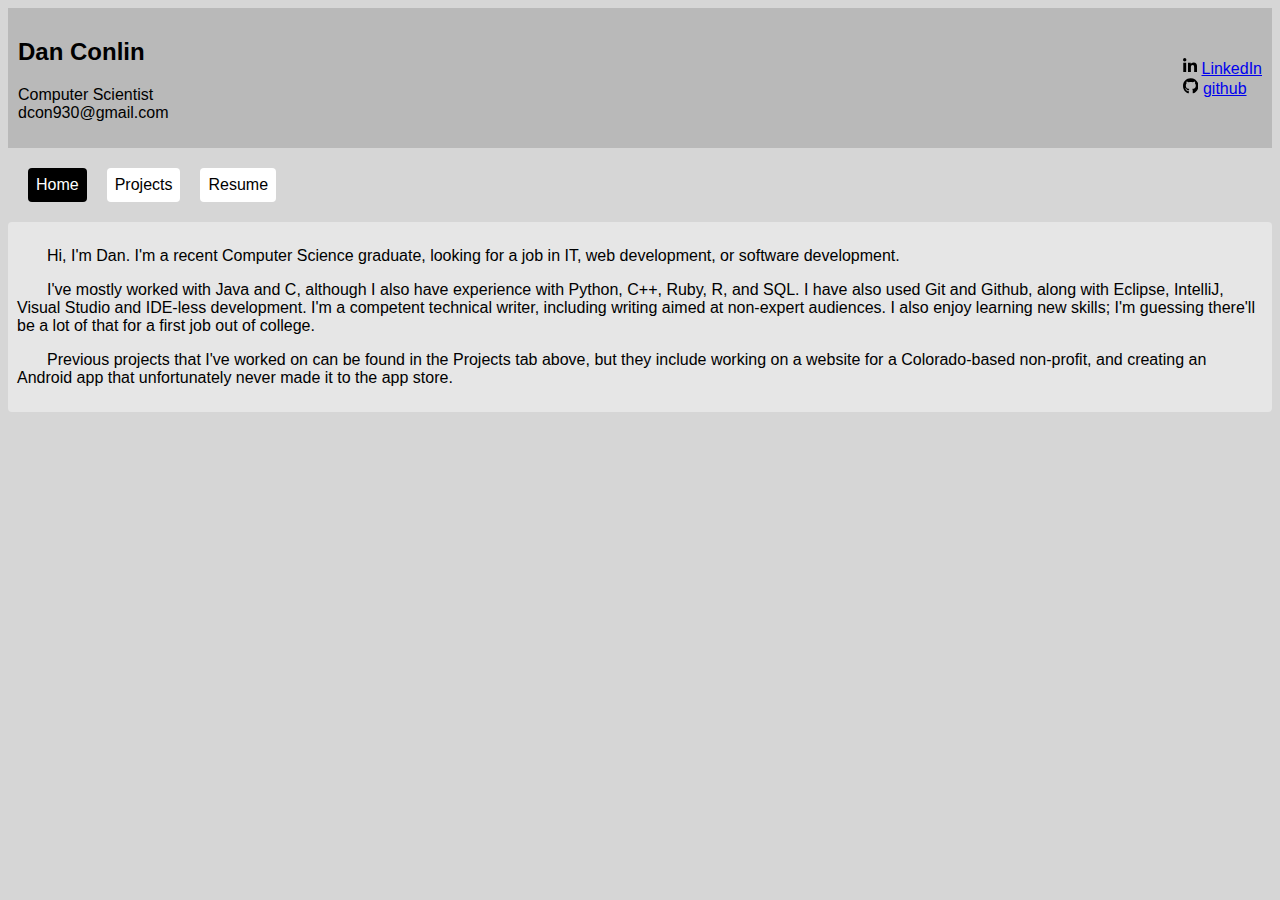
<file: index.html>
<!DOCTYPE html>
<html lang="en" dir="ltr">
  <head>
    <meta charset="utf-8">
    <title>Dan Conlin</title>
    <link rel="stylesheet" href="styles.css">
    <style>
        
    </style>
  </head>
  <body>
    <div class="id-container">
        <div class="name-box"><h2>Dan Conlin</h2>
            <p>Computer Scientist<br>dcon930@gmail.com</p></div>
        <div class="link-box">
            <svg xmlns="http://www.w3.org/2000/svg" aria-hidden="true" role="img" width="0.88em" height="1em" preserveAspectRatio="xMidYMid meet" viewBox="0 0 448 512"><path fill="currentColor" d="M100.28 448H7.4V148.9h92.88zM53.79 108.1C24.09 108.1 0 83.5 0 53.8a53.79 53.79 0 0 1 107.58 0c0 29.7-24.1 54.3-53.79 54.3zM447.9 448h-92.68V302.4c0-34.7-.7-79.2-48.29-79.2c-48.29 0-55.69 37.7-55.69 76.7V448h-92.78V148.9h89.08v40.8h1.3c12.4-23.5 42.69-48.3 87.88-48.3c94 0 111.28 61.9 111.28 142.3V448z"/></svg>
            <a href="www.linkedin.com/in/dan-conlin-793624238">LinkedIn</a> <br>
            <svg xmlns="http://www.w3.org/2000/svg" aria-hidden="true" role="img" width="0.97em" height="1em" preserveAspectRatio="xMidYMid meet" viewBox="0 0 496 512"><path fill="currentColor" d="M165.9 397.4c0 2-2.3 3.6-5.2 3.6c-3.3.3-5.6-1.3-5.6-3.6c0-2 2.3-3.6 5.2-3.6c3-.3 5.6 1.3 5.6 3.6zm-31.1-4.5c-.7 2 1.3 4.3 4.3 4.9c2.6 1 5.6 0 6.2-2s-1.3-4.3-4.3-5.2c-2.6-.7-5.5.3-6.2 2.3zm44.2-1.7c-2.9.7-4.9 2.6-4.6 4.9c.3 2 2.9 3.3 5.9 2.6c2.9-.7 4.9-2.6 4.6-4.6c-.3-1.9-3-3.2-5.9-2.9zM244.8 8C106.1 8 0 113.3 0 252c0 110.9 69.8 205.8 169.5 239.2c12.8 2.3 17.3-5.6 17.3-12.1c0-6.2-.3-40.4-.3-61.4c0 0-70 15-84.7-29.8c0 0-11.4-29.1-27.8-36.6c0 0-22.9-15.7 1.6-15.4c0 0 24.9 2 38.6 25.8c21.9 38.6 58.6 27.5 72.9 20.9c2.3-16 8.8-27.1 16-33.7c-55.9-6.2-112.3-14.3-112.3-110.5c0-27.5 7.6-41.3 23.6-58.9c-2.6-6.5-11.1-33.3 2.6-67.9c20.9-6.5 69 27 69 27c20-5.6 41.5-8.5 62.8-8.5s42.8 2.9 62.8 8.5c0 0 48.1-33.6 69-27c13.7 34.7 5.2 61.4 2.6 67.9c16 17.7 25.8 31.5 25.8 58.9c0 96.5-58.9 104.2-114.8 110.5c9.2 7.9 17 22.9 17 46.4c0 33.7-.3 75.4-.3 83.6c0 6.5 4.6 14.4 17.3 12.1C428.2 457.8 496 362.9 496 252C496 113.3 383.5 8 244.8 8zM97.2 352.9c-1.3 1-1 3.3.7 5.2c1.6 1.6 3.9 2.3 5.2 1c1.3-1 1-3.3-.7-5.2c-1.6-1.6-3.9-2.3-5.2-1zm-10.8-8.1c-.7 1.3.3 2.9 2.3 3.9c1.6 1 3.6.7 4.3-.7c.7-1.3-.3-2.9-2.3-3.9c-2-.6-3.6-.3-4.3.7zm32.4 35.6c-1.6 1.3-1 4.3 1.3 6.2c2.3 2.3 5.2 2.6 6.5 1c1.3-1.3.7-4.3-1.3-6.2c-2.2-2.3-5.2-2.6-6.5-1zm-11.4-14.7c-1.6 1-1.6 3.6 0 5.9c1.6 2.3 4.3 3.3 5.6 2.3c1.6-1.3 1.6-3.9 0-6.2c-1.4-2.3-4-3.3-5.6-2z"/></svg>
            <a target="_blank" rel="noopener noreferrer" href="https://github.com/dconlin24">github</a>
        </div>
    </div>
    <div class="nav-links">
        <a class="nav-link-selected" href="/">Home</a>
        <a class="nav-link-unselected" href="./projects.html">Projects</a>
        <a class="nav-link-unselected" href="./mediafiles/ResumeDanConlin.pdf">Resume</a>
    </div>
    <div class="main-text">
        <div><p>Hi, I'm Dan.  I'm a recent Computer Science graduate, looking for a job in IT, web development, or software development.</p>
            <p>I've mostly worked with Java and C, although I also have experience with Python, C++, Ruby, R, and SQL.  I have also used Git and Github, along with Eclipse, IntelliJ, Visual Studio and IDE-less development. I'm a competent technical writer, including writing aimed at non-expert audiences.  I also enjoy learning new skills; I'm guessing there'll be a lot of that for a first job out of college.</p>
            <p>Previous projects that I've worked on can be found in the Projects tab above, but they include working on a website for a Colorado-based non-profit, and creating an Android app that unfortunately never made it to the app store.</p>
            
        </div>
    </div>
  </body>

</html>
</file>
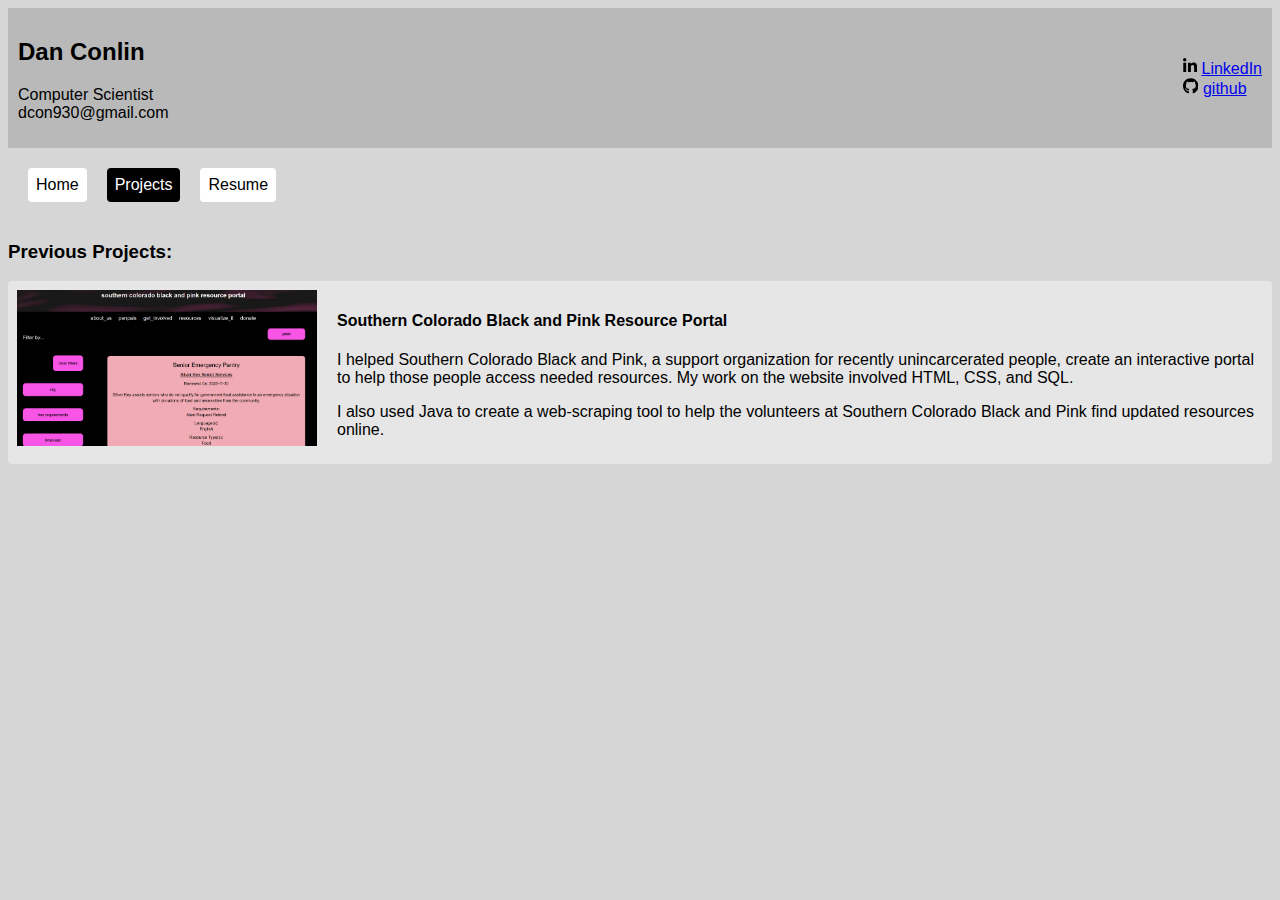
<file: projects.html>
<!DOCTYPE html>
<html lang="en" dir="ltr">
  <head>
    <meta charset="utf-8">
    <title>Dan Conlin</title>
    <link rel="stylesheet" href="styles.css">
    <style>
        
    </style>
  </head>
  <body>
    <div class="id-container">
        <div class="name-box"><h2>Dan Conlin</h2>
            <p>Computer Scientist<br>dcon930@gmail.com</p></div>
        <div class="link-box">
            <svg xmlns="http://www.w3.org/2000/svg" aria-hidden="true" role="img" width="0.88em" height="1em" preserveAspectRatio="xMidYMid meet" viewBox="0 0 448 512"><path fill="currentColor" d="M100.28 448H7.4V148.9h92.88zM53.79 108.1C24.09 108.1 0 83.5 0 53.8a53.79 53.79 0 0 1 107.58 0c0 29.7-24.1 54.3-53.79 54.3zM447.9 448h-92.68V302.4c0-34.7-.7-79.2-48.29-79.2c-48.29 0-55.69 37.7-55.69 76.7V448h-92.78V148.9h89.08v40.8h1.3c12.4-23.5 42.69-48.3 87.88-48.3c94 0 111.28 61.9 111.28 142.3V448z"/></svg>
            <a href="www.linkedin.com/in/dan-conlin-793624238">LinkedIn</a> <br>
            <svg xmlns="http://www.w3.org/2000/svg" aria-hidden="true" role="img" width="0.97em" height="1em" preserveAspectRatio="xMidYMid meet" viewBox="0 0 496 512"><path fill="currentColor" d="M165.9 397.4c0 2-2.3 3.6-5.2 3.6c-3.3.3-5.6-1.3-5.6-3.6c0-2 2.3-3.6 5.2-3.6c3-.3 5.6 1.3 5.6 3.6zm-31.1-4.5c-.7 2 1.3 4.3 4.3 4.9c2.6 1 5.6 0 6.2-2s-1.3-4.3-4.3-5.2c-2.6-.7-5.5.3-6.2 2.3zm44.2-1.7c-2.9.7-4.9 2.6-4.6 4.9c.3 2 2.9 3.3 5.9 2.6c2.9-.7 4.9-2.6 4.6-4.6c-.3-1.9-3-3.2-5.9-2.9zM244.8 8C106.1 8 0 113.3 0 252c0 110.9 69.8 205.8 169.5 239.2c12.8 2.3 17.3-5.6 17.3-12.1c0-6.2-.3-40.4-.3-61.4c0 0-70 15-84.7-29.8c0 0-11.4-29.1-27.8-36.6c0 0-22.9-15.7 1.6-15.4c0 0 24.9 2 38.6 25.8c21.9 38.6 58.6 27.5 72.9 20.9c2.3-16 8.8-27.1 16-33.7c-55.9-6.2-112.3-14.3-112.3-110.5c0-27.5 7.6-41.3 23.6-58.9c-2.6-6.5-11.1-33.3 2.6-67.9c20.9-6.5 69 27 69 27c20-5.6 41.5-8.5 62.8-8.5s42.8 2.9 62.8 8.5c0 0 48.1-33.6 69-27c13.7 34.7 5.2 61.4 2.6 67.9c16 17.7 25.8 31.5 25.8 58.9c0 96.5-58.9 104.2-114.8 110.5c9.2 7.9 17 22.9 17 46.4c0 33.7-.3 75.4-.3 83.6c0 6.5 4.6 14.4 17.3 12.1C428.2 457.8 496 362.9 496 252C496 113.3 383.5 8 244.8 8zM97.2 352.9c-1.3 1-1 3.3.7 5.2c1.6 1.6 3.9 2.3 5.2 1c1.3-1 1-3.3-.7-5.2c-1.6-1.6-3.9-2.3-5.2-1zm-10.8-8.1c-.7 1.3.3 2.9 2.3 3.9c1.6 1 3.6.7 4.3-.7c.7-1.3-.3-2.9-2.3-3.9c-2-.6-3.6-.3-4.3.7zm32.4 35.6c-1.6 1.3-1 4.3 1.3 6.2c2.3 2.3 5.2 2.6 6.5 1c1.3-1.3.7-4.3-1.3-6.2c-2.2-2.3-5.2-2.6-6.5-1zm-11.4-14.7c-1.6 1-1.6 3.6 0 5.9c1.6 2.3 4.3 3.3 5.6 2.3c1.6-1.3 1.6-3.9 0-6.2c-1.4-2.3-4-3.3-5.6-2z"/></svg>
            <a target="_blank" rel="noopener noreferrer" href="https://github.com/dconlin24">github</a>
        </div>
    </div>
    <div class="nav-links">
        <a class="nav-link-unselected" href="./index.html">Home</a>
        <a class="nav-link-selected" href="./">Projects</a>
        <a class="nav-link-unselected" href="./mediafiles/ResumeDanConlin.pdf">Resume</a>
    </div>
    <h3>Previous Projects:</h3>
    <div class="project">
      <img src="/mediafiles/SoCoBPSampleImage.png" style="max-width:300px; height:100%";>
      <div>
        <h4 href="https://coblackandpink.org/resources">Southern Colorado Black and Pink Resource Portal</h4>
        <div><p>I helped Southern Colorado Black and Pink, a support organization for recently unincarcerated people, create an interactive portal to help those people access needed resources.  My work on the website involved HTML, CSS, and SQL.</p>
        <p>I also used Java to create a web-scraping tool to help the volunteers at Southern Colorado Black and Pink find updated resources online.</p>
        </div>
      </div>
    </div>
  </body>

</html>
</file>
<file: styles.css>
body {
    background-color: #d6d6d6;
    color: #000000;
    font-family: "montserrat", sans-serif;
}

.id-container {
    background-color: #b9b9b9;
    padding: 10px;
    gap: 10px;
    position:relative;
    display: flex;
}

.link-box {
    margin-left: auto;
    align-content: center;
}

.nav-links {
    padding: 20px;
    gap: 20px;
    position:relative;
    display: flex;
}

.nav-link-selected {
    background-color:black;
    color:white;
    padding: 8px;
    border-radius: 4px;
    text-decoration: none;
}

.nav-link-unselected {
    background-color:white;
    color:black;
    padding: 8px;
    border-radius: 4px;
    text-decoration: none;
}

.main-text {
    background-color:#e6e6e6;
    padding: 9px;
    border-radius:4px;
    text-indent:30px;
}

.project {
    background-color:#e6e6e6;
    padding: 9px;
    gap: 20px;
    border-radius:4px;
    position:relative;
    display:flex;
}
</file>
